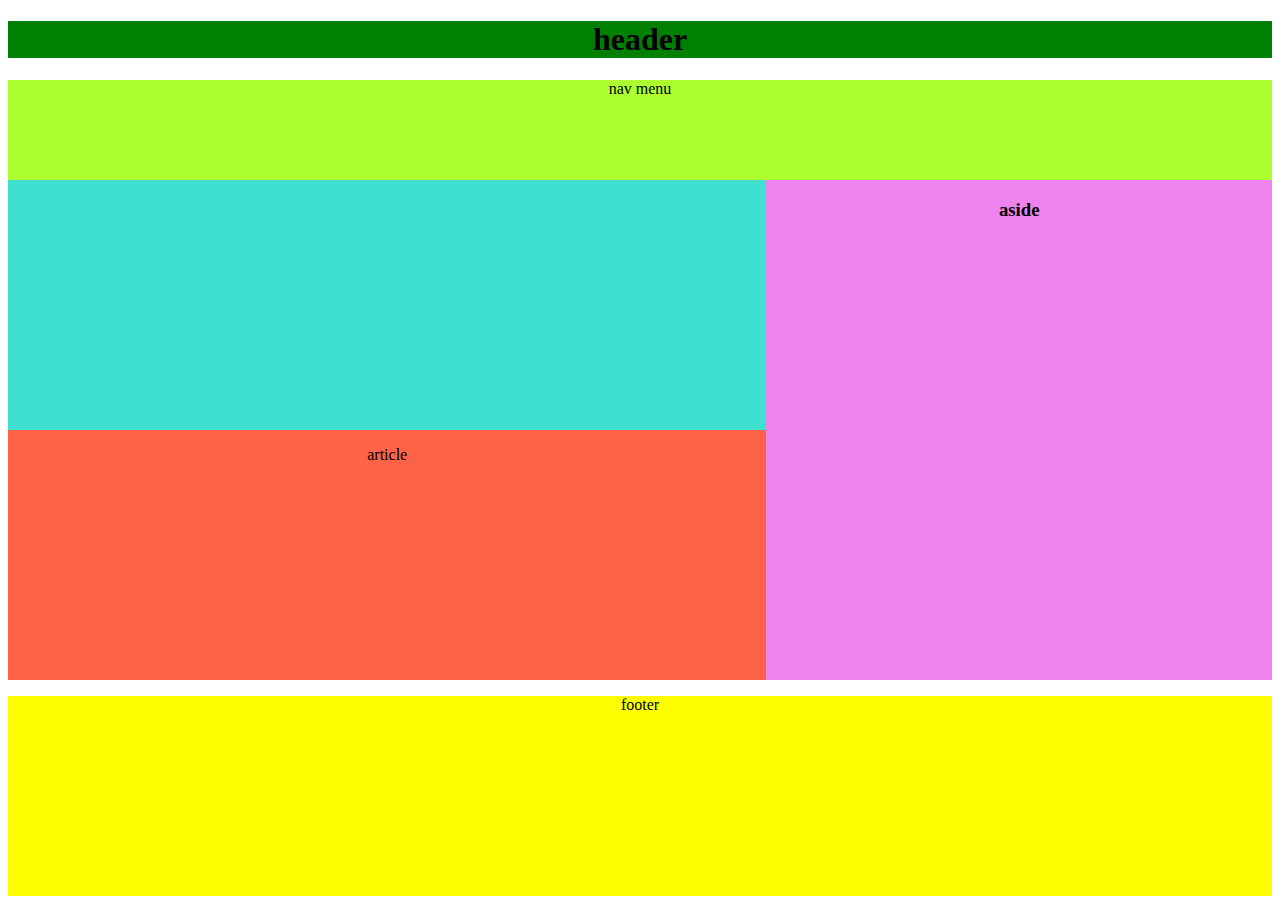
<file: index.html>
<!DOCTYPE html>
<html lang="en">
<head>
    <meta charset="UTF-8">
    <meta http-equiv="X-UA-Compatible" content="IE=edge">
    <meta name="viewport" content="width=device-width, initial-scale=1.0">
    <title>layout design 1</title>
    <link rel="stylesheet" href="/style.css">
</head>
<body>
    <!-- header section start -->
<header>
<h1>header</h1>

</header>

    <!-- header section end -->

    <!-- nav section start -->

    <nav>

        <p>nav menu</p>
    </nav>
    <!-- nav section end -->
 <!-- section start -->

<div class="section-main">
    <div class="section">
        
<div class="section-1">



</div>
<p>article</p>

    </div>

    <div class="aside">

<h3>aside</h3>


    </div>





</div>
  <!-- section end -->


   <!--footer start -->
<footer>

    <p>footer</p>
</footer>

    <!-- footer end -->



</body>
</html>
</file>
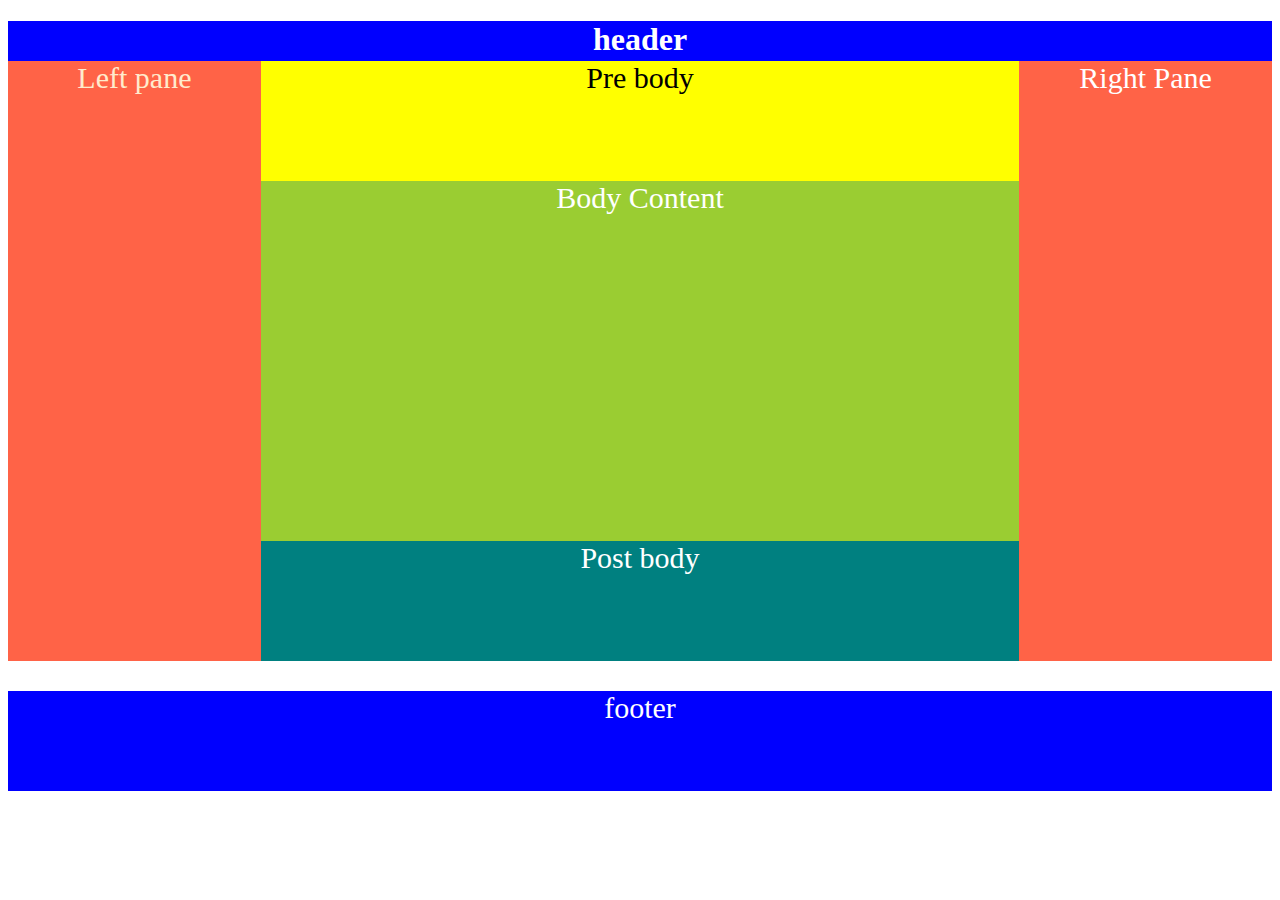
<file: layout2/index.html>
<!DOCTYPE html>
<html lang="en">
<head>
    <meta charset="UTF-8">
    <meta http-equiv="X-UA-Compatible" content="IE=edge">
    <meta name="viewport" content="width=device-width, initial-scale=1.0">
    <title>Document</title>
    <link rel="stylesheet" href="/layout2/style.css">
</head>
<body>
    <!-- header section start -->

<header>
    <h1>header</h1>
</header>
     <!-- header section end -->

 <!-- pre body start -->
<div class="content">

<div class="left-pane">

<span>Left pane</span>

</div>


<div class="pre-body">

<div class="pre-body1">
<span>Pre body</span>
    
</div>
<div class="body-content">

<span>Body Content</span>
</div>

<div class="post-body">
<span>Post body</span>

</div>



</div>


<div class="right-pane">

<span>Right Pane</span>


</div>






</div>

  <!-- pre body end  -->

  <!-- footer start -->

<footer>

    <p>footer</p>
</footer>

   <!-- footer end -->



</body>
</html>
</file>
<file: style.css>
header{
background-color: green;
text-align: center;

}

nav{
background-color: greenyellow;
text-align: center;
height: 100px;

}

.section-main{
overflow: hidden;

}

.section{
width: 60%;
height: 500px;
background-color: tomato;
float: left;
text-align: center;
}

.section-1{

height: 50%;
background-color: turquoise;
text-align: center;


}

.aside{

    width: 40%;
    height: 500px;
    background-color: violet;
    float: right;
    text-align: center;

}

footer{

background-color: yellow;
height: 200px;
text-align: center;

}
</file>
<file: layout2/style.css>
header{

background-color: blue;
text-align: center;
color: white;
height: 40px;
}

.content{

overflow: hidden;
}

.left-pane{
width: 20%;
background-color: tomato;
float: left;
height: 600px;
text-align: center;
color: blanchedalmond;

}

.pre-body{
    width: 60%;
    background-color: green;
    float: left;
    height: 600px;

}

.pre-body1{
height: 20%;
background-color: yellow;
text-align: center;
color: black;

    
}

.body-content{

height: 60%;
background-color: yellowgreen;
text-align: center;
color: white;


}


.post-body{

background-color: teal;
height: 20%;
text-align: center;
color: white;


}

.right-pane{

        width: 20%;
        background-color: tomato;
        float: right;
        height: 600px;
        text-align: center;
        color: white;
        

}
span{

    font-size: 30px;
}
footer{

    background-color: blue;
    height: 100px;
    text-align: center;
    color: white;
    font-size: 30px;

}
</file>
